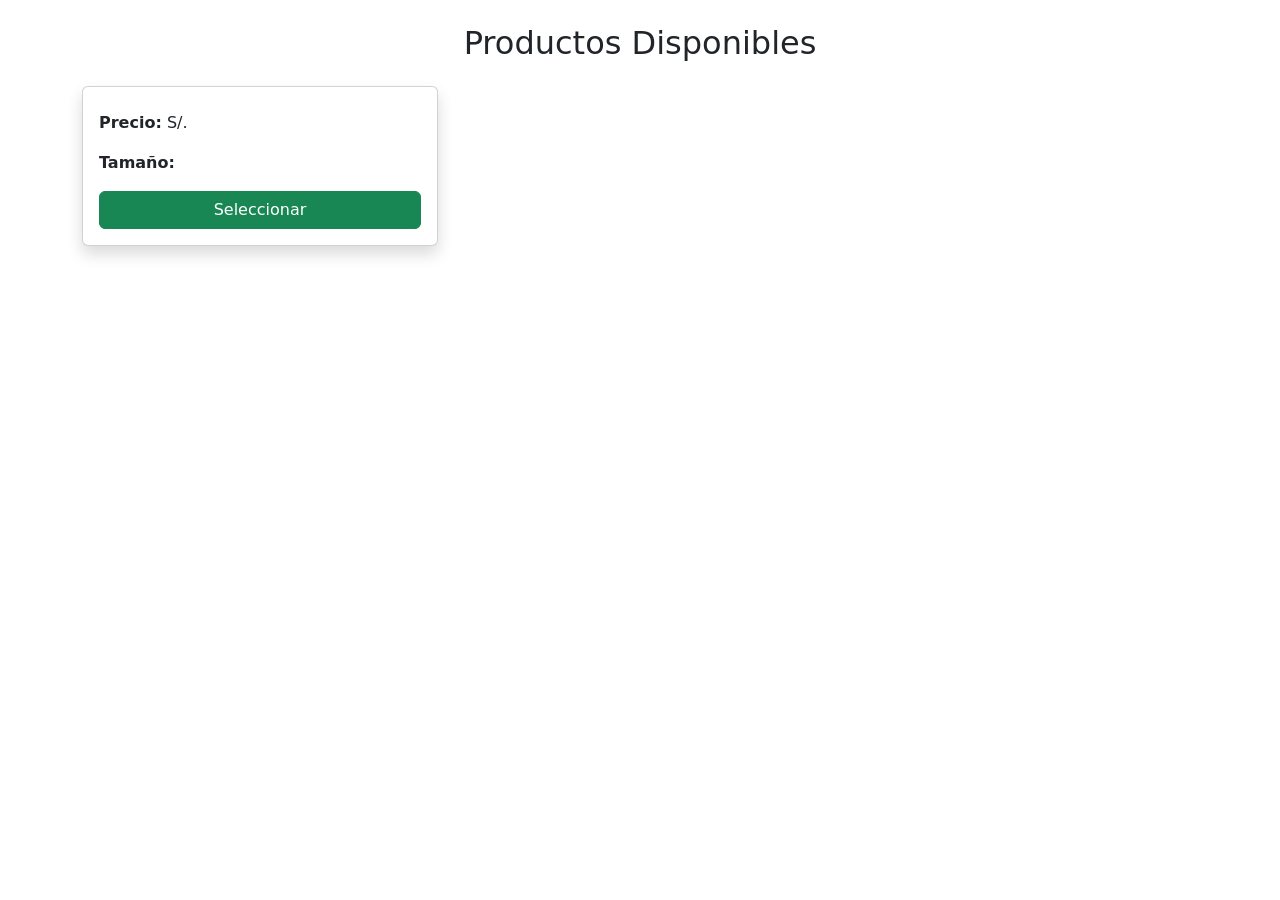
<file: src/main/resources/templates/cliente/index.html>
<!DOCTYPE html>
<html lang="es" xmlns:th="http://www.thymeleaf.org">
<head>

<meta charset="UTF-8">
<title>Catálogo de Productos</title>

<link
	href="https://cdn.jsdelivr.net/npm/bootstrap@5.3.0/dist/css/bootstrap.min.css"
	rel="stylesheet">

</head>

<body class="container mt-4">

	<h2 class="text-center mb-4">Productos Disponibles</h2>

	<div class="row">

		<div class="col-md-4 mb-4" th:each="p : ${lista_producto}">

			<div class="card shadow h-100">

				<div class="card-body">

					<h4 class="card-title" th:text="${p.nomMarca}"></h4>

					<p>

						<b>Precio:</b> S/. <span th:text="${p.precio}"></span>

					</p>

					<p>

						<b>Tamaño:</b> <span th:text="${p.tamano}"></span>

					</p>

					<div class="d-grid">

						<a class="btn btn-success" href="#"> Seleccionar </a>

					</div>

				</div>

			</div>

		</div>

	</div>

</body>
</html>
</file>
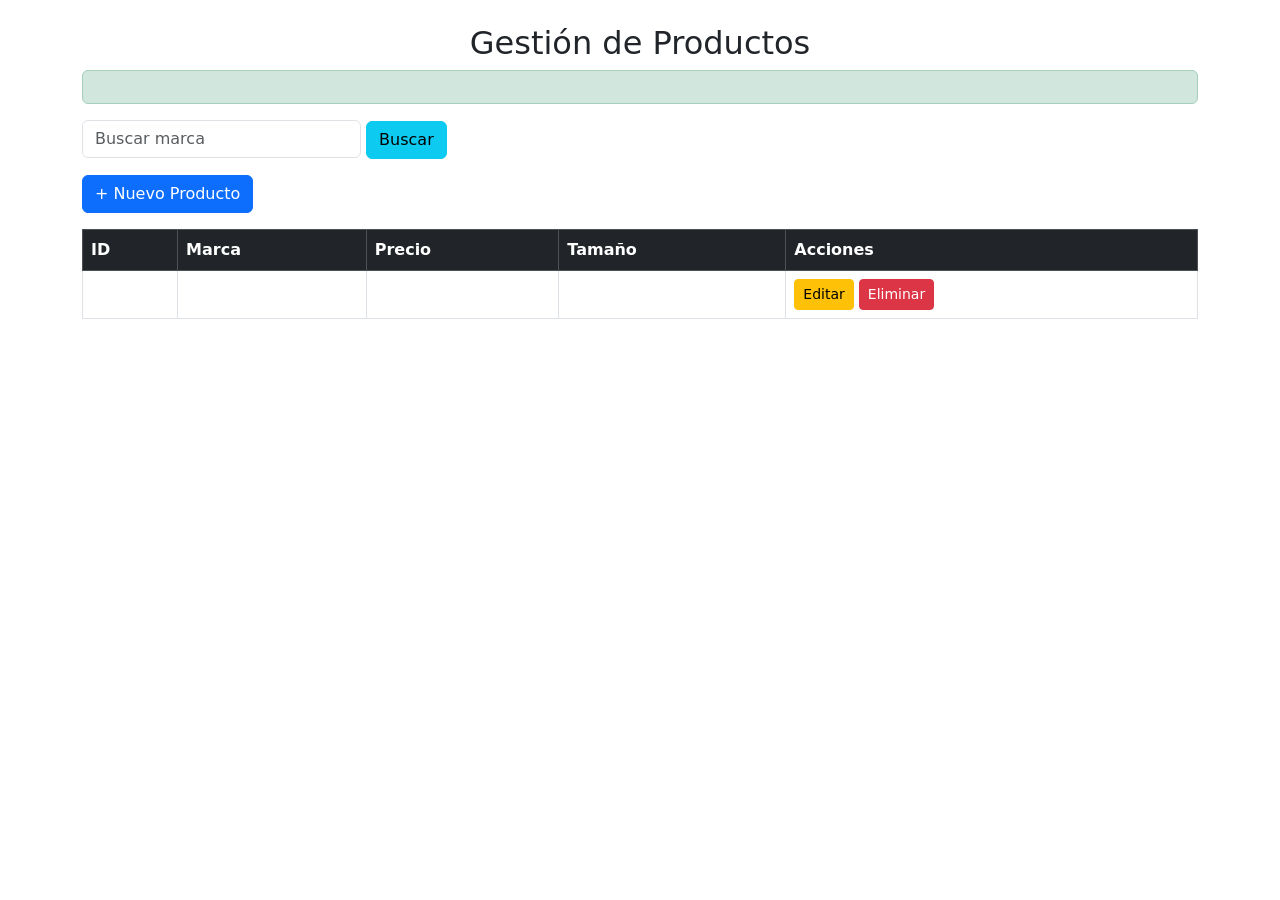
<file: src/main/resources/templates/Producto/index.html>
<!DOCTYPE html>
<html lang="es" xmlns:th="http://www.thymeleaf.org">
<head>
<meta charset="UTF-8">
<title>Gestión de Productos</title>

<link href="https://cdn.jsdelivr.net/npm/bootstrap@5.3.0/dist/css/bootstrap.min.css"
      rel="stylesheet">

<link href="https://cdn.jsdelivr.net/npm/bootstrap-icons@1.11.3/font/bootstrap-icons.css"
      rel="stylesheet">

<link rel="stylesheet"
      th:href="@{/css/sidebar.css}">

<script>
	function confirmarEliminacion() {
		return confirm("¿Desea eliminar este producto?");
	}
</script>

</head>

<body>

    <!-- SIDEBAR -->
    <div th:replace="~{fragments/sidebar :: sidebar}"></div>

    <!-- CONTENIDO -->
    <div id="contenido" class="container mt-4">

        <h2 class="text-center">Gestión de Productos</h2>

        <!-- MENSAJE -->
        <div th:if="${msg}" class="alert alert-success">
            <span th:text="${msg}"></span>
        </div>

        <!-- BUSCADOR -->
        <form class="mb-3"
              th:action="@{/producto/buscar}"
              method="get">

            <input type="text"
                   name="nombre"
                   class="form-control w-25 d-inline"
                   placeholder="Buscar marca">

            <button class="btn btn-info">
                Buscar
            </button>

        </form>

        <!-- BOTÓN INGRESAR -->
        <a class="btn btn-primary mb-3"
           th:href="@{/producto/ingresar}">

            + Nuevo Producto

        </a>

        <!-- TABLA -->
        <table class="table table-bordered table-hover">

            <thead class="table-dark">

                <tr>

                    <th>ID</th>
                    <th>Marca</th>
                    <th>Precio</th>
                    <th>Tamaño</th>
                    <th>Acciones</th>

                </tr>

            </thead>

            <tbody>

                <tr th:each="p : ${lista_producto}">

                    <td th:text="${p.codProducto}"></td>
                    <td th:text="${p.nomMarca}"></td>
                    <td th:text="${p.precio}"></td>
                    <td th:text="${p.tamano}"></td>

                    <td>

                        <a class="btn btn-warning btn-sm"
                           th:href="@{'/producto/modificar/' + ${p.codProducto}}">

                            Editar

                        </a>

                        <a class="btn btn-danger btn-sm"
                           th:href="@{'/producto/eliminar/' + ${p.codProducto}}"
                           onclick="return confirmarEliminacion();">

                            Eliminar

                        </a>

                    </td>

                </tr>

            </tbody>

        </table>

    </div>

    <script th:src="@{/js/sidebar.js}"></script>

</body>
</html>
</file>
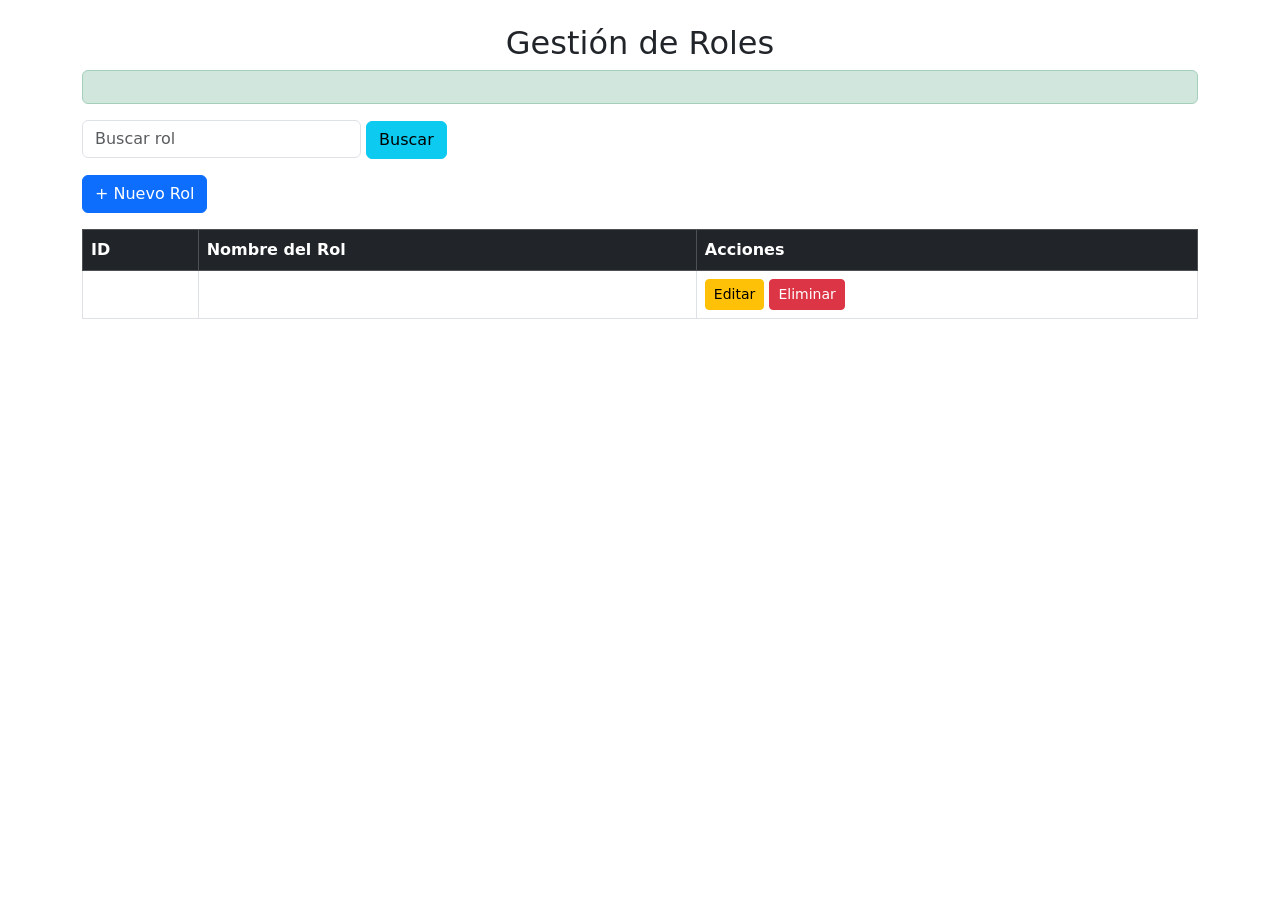
<file: src/main/resources/templates/Rol/index.html>
<!DOCTYPE html>
<html lang="es" xmlns:th="http://www.thymeleaf.org">
<head>
<meta charset="UTF-8">
<title>Gestión de Roles</title>

<link
	href="https://cdn.jsdelivr.net/npm/bootstrap@5.3.0/dist/css/bootstrap.min.css"
	rel="stylesheet">

<script>
	function confirmarEliminacion() {
		return confirm("¿Desea eliminar este rol?");
	}
</script>

</head>

<body class="container mt-4">

	<h2 class="text-center">Gestión de Roles</h2>

	<!-- MENSAJE -->
	<div th:if="${msg}" class="alert alert-success">
		<span th:text="${msg}"></span>
	</div>

	<!-- BUSCADOR -->
	<form class="mb-3" th:action="@{/rol/buscar}" method="get">
		<input type="text" name="nombre"
			class="form-control w-25 d-inline"
			placeholder="Buscar rol">

		<button class="btn btn-info">Buscar</button>
	</form>

	<!-- BOTÓN INGRESAR -->
	<a class="btn btn-primary mb-3"
		th:href="@{/rol/ingresar}">
		+ Nuevo Rol
	</a>

	<!-- TABLA -->
	<table class="table table-bordered table-hover">

		<thead class="table-dark">
			<tr>
				<th>ID</th>
				<th>Nombre del Rol</th>
				<th>Acciones</th>
			</tr>
		</thead>

		<tbody>

			<tr th:each="r : ${lista_rol}">

				<td th:text="${r.codRol}"></td>
				<td th:text="${r.nombreRol}"></td>

				<td>

					<a class="btn btn-warning btn-sm"
						th:href="@{'/rol/modificar/' + ${r.codRol}}">
						Editar
					</a>

					<a class="btn btn-danger btn-sm"
						th:href="@{'/rol/eliminar/' + ${r.codRol}}"
						onclick="return confirmarEliminacion();">
						Eliminar
					</a>

				</td>

			</tr>

		</tbody>

	</table>

</body>
</html>
</file>
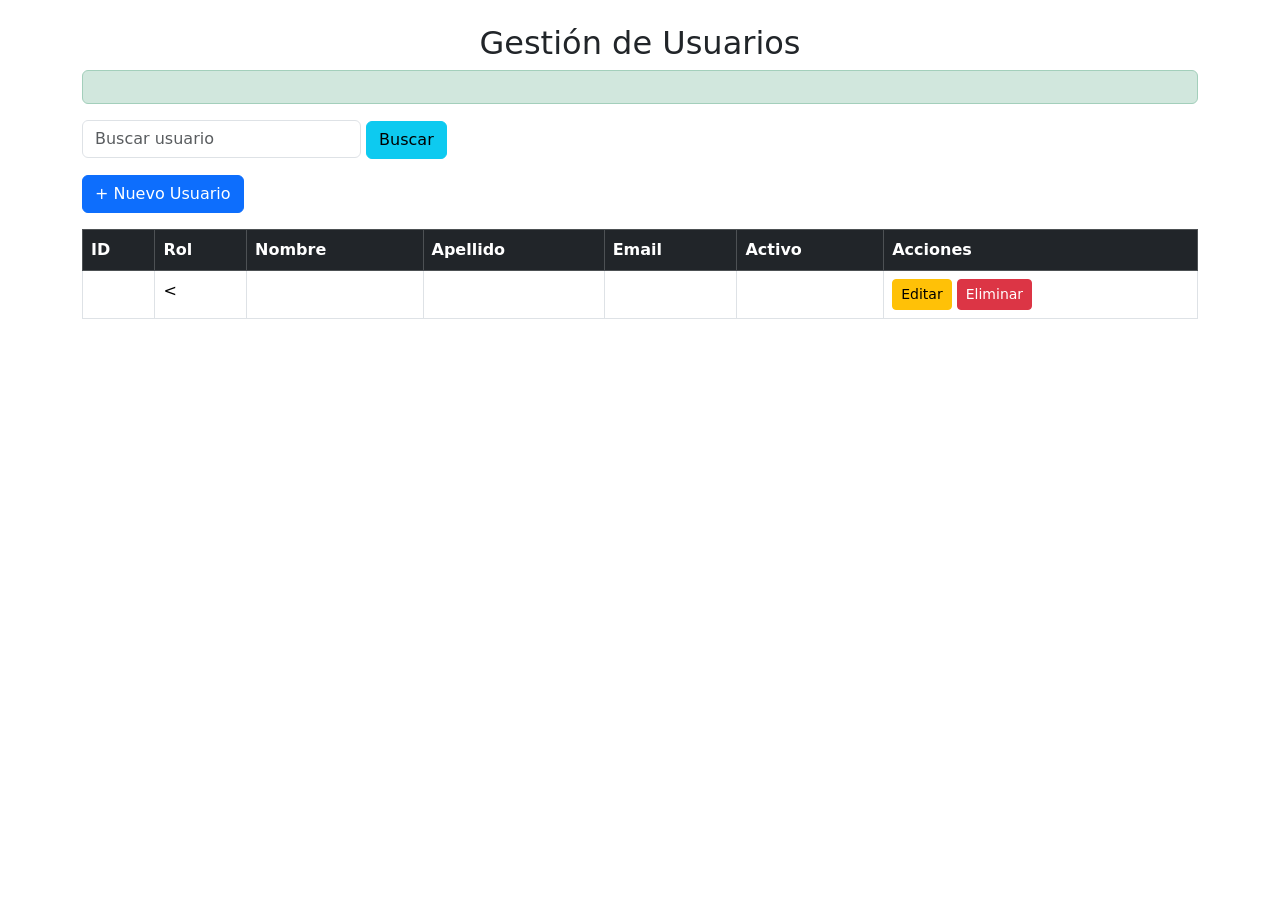
<file: src/main/resources/templates/Usuario/index.html>
<!DOCTYPE html>
<html lang="es" xmlns:th="http://www.thymeleaf.org">
<head>

<meta charset="UTF-8">
<title>Gestión de Usuarios</title>

<link
	href="https://cdn.jsdelivr.net/npm/bootstrap@5.3.0/dist/css/bootstrap.min.css"
	rel="stylesheet">

<link
	href="https://cdn.jsdelivr.net/npm/bootstrap-icons@1.11.3/font/bootstrap-icons.css"
	rel="stylesheet">

<link rel="stylesheet" th:href="@{/css/sidebar.css}">

<script>
	function confirmarEliminacion() {

		return confirm("¿Desea eliminar este usuario?");

	}
</script>

</head>

<body>

	<div th:replace="~{fragments/sidebar :: sidebar}"></div>

	<div id="contenido" class="container mt-4">

		<h2 class="text-center">Gestión de Usuarios</h2>

		<div th:if="${msg}" class="alert alert-success">

			<span th:text="${msg}"></span>

		</div>

		<form class="mb-3" th:action="@{/usuario/buscar}" method="get">

			<input type="text" name="nombre" class="form-control w-25 d-inline"
				placeholder="Buscar usuario">

			<button class="btn btn-info">Buscar</button>

		</form>

		<a class="btn btn-primary mb-3" th:href="@{/usuario/ingresar}"> +
			Nuevo Usuario </a>

		<table class="table table-bordered table-hover">

			<thead class="table-dark">

				<tr>

					<th>ID</th>
					<th>Rol</th>
					<th>Nombre</th>
					<th>Apellido</th>
					<th>Email</th>
					<th>Activo</th>
					<th>Acciones</th>

				</tr>

			</thead>

			<tbody>

				<tr th:each="u : ${lista_usuario}">

					<td th:text="${u.codUsuario}"></td>

					<td th:text="${u.nombreRol}"><

					<td th:text="${u.nombre}"></td>

					<td th:text="${u.apellido}"></td>

					<td th:text="${u.email}"></td>

					<td th:text="${u.activo ? 'Sí' : 'No'}"></td>

					<td><a class="btn btn-warning btn-sm"
						th:href="@{'/usuario/modificar/' + ${u.codUsuario}}"> Editar </a>

						<a class="btn btn-danger btn-sm"
						th:href="@{'/usuario/eliminar/' + ${u.codUsuario}}"
						onclick="return confirmarEliminacion();"> Eliminar </a></td>

				</tr>

			</tbody>

		</table>

	</div>

	<script th:src="@{/js/sidebar.js}"></script>

</body>
</html>
</file>
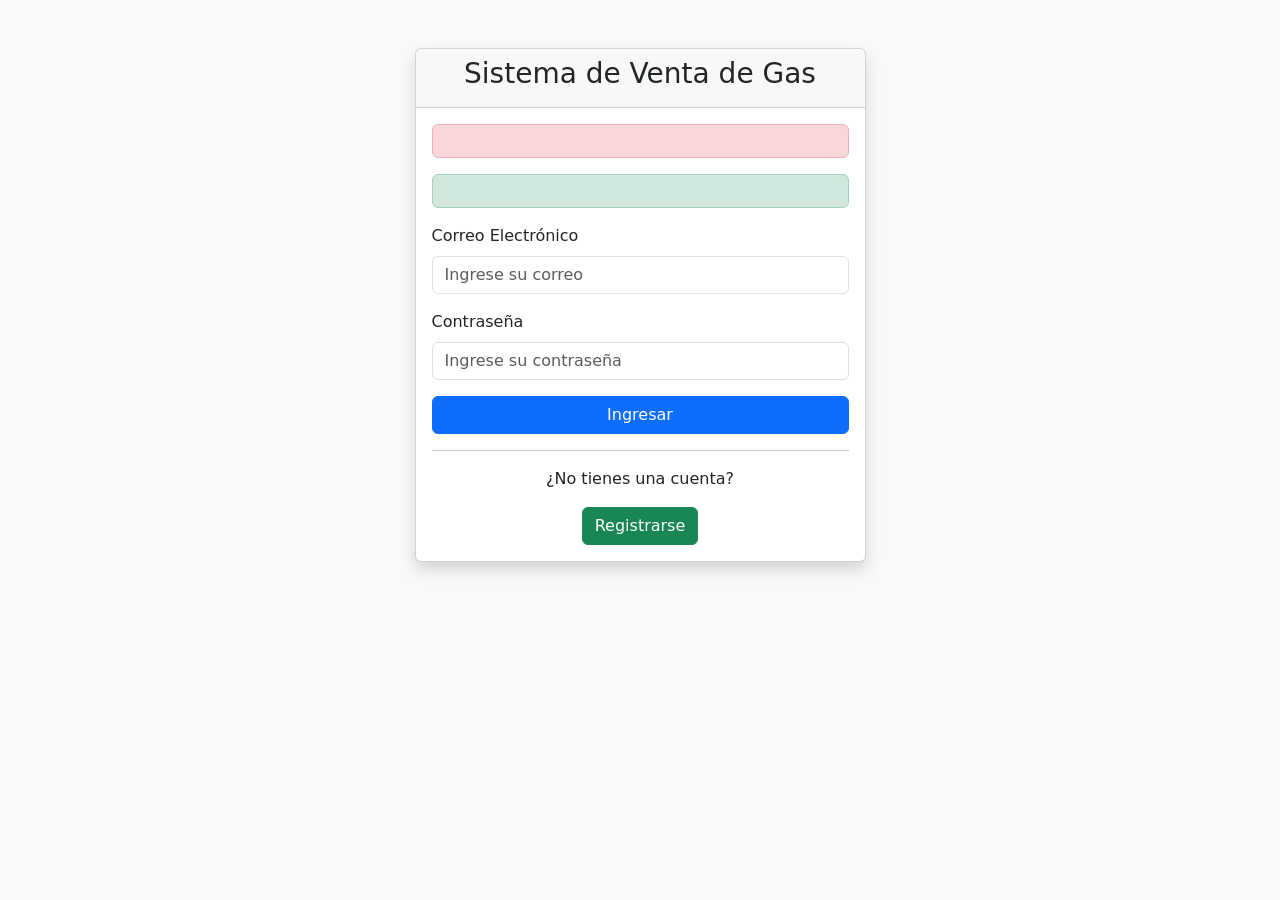
<file: src/main/resources/templates/login.html>
<!DOCTYPE html>
<html lang="es" xmlns:th="http://www.thymeleaf.org">
<head>

<meta charset="UTF-8">
<title>Iniciar Sesión</title>

<link href="https://cdn.jsdelivr.net/npm/bootstrap@5.3.0/dist/css/bootstrap.min.css"
      rel="stylesheet">

</head>

<body class="bg-light">

<div class="container">

    <div class="row justify-content-center mt-5">

        <div class="col-md-5">

            <div class="card shadow">

                <div class="card-header text-center">
                    <h3>Sistema de Venta de Gas</h3>
                </div>

                <div class="card-body">

                    <!-- Mensaje de Error -->
                    <div th:if="${error}" class="alert alert-danger">
                        <span th:text="${error}"></span>
                    </div>

                    <!-- Mensaje de Registro Exitoso -->
                    <div th:if="${mensaje}" class="alert alert-success">
                        <span th:text="${mensaje}"></span>
                    </div>

                    <form th:action="@{/login}" method="post">

                        <div class="mb-3">

                            <label class="form-label">
                                Correo Electrónico
                            </label>

                            <input type="email"
                                   class="form-control"
                                   name="email"
                                   placeholder="Ingrese su correo"
                                   required>

                        </div>

                        <div class="mb-3">

                            <label class="form-label">
                                Contraseña
                            </label>

                            <input type="password"
                                   class="form-control"
                                   name="password"
                                   placeholder="Ingrese su contraseña"
                                   required>

                        </div>

                        <div class="d-grid">

                            <button type="submit"
                                    class="btn btn-primary">

                                Ingresar

                            </button>

                        </div>

                    </form>

                    <hr>

                    <div class="text-center">

                        <p>¿No tienes una cuenta?</p>

                        <a class="btn btn-success"
                           th:href="@{/registro}">

                            Registrarse

                        </a>

                    </div>

                </div>

            </div>

        </div>

    </div>

</div>

</body>
</html>
</file>
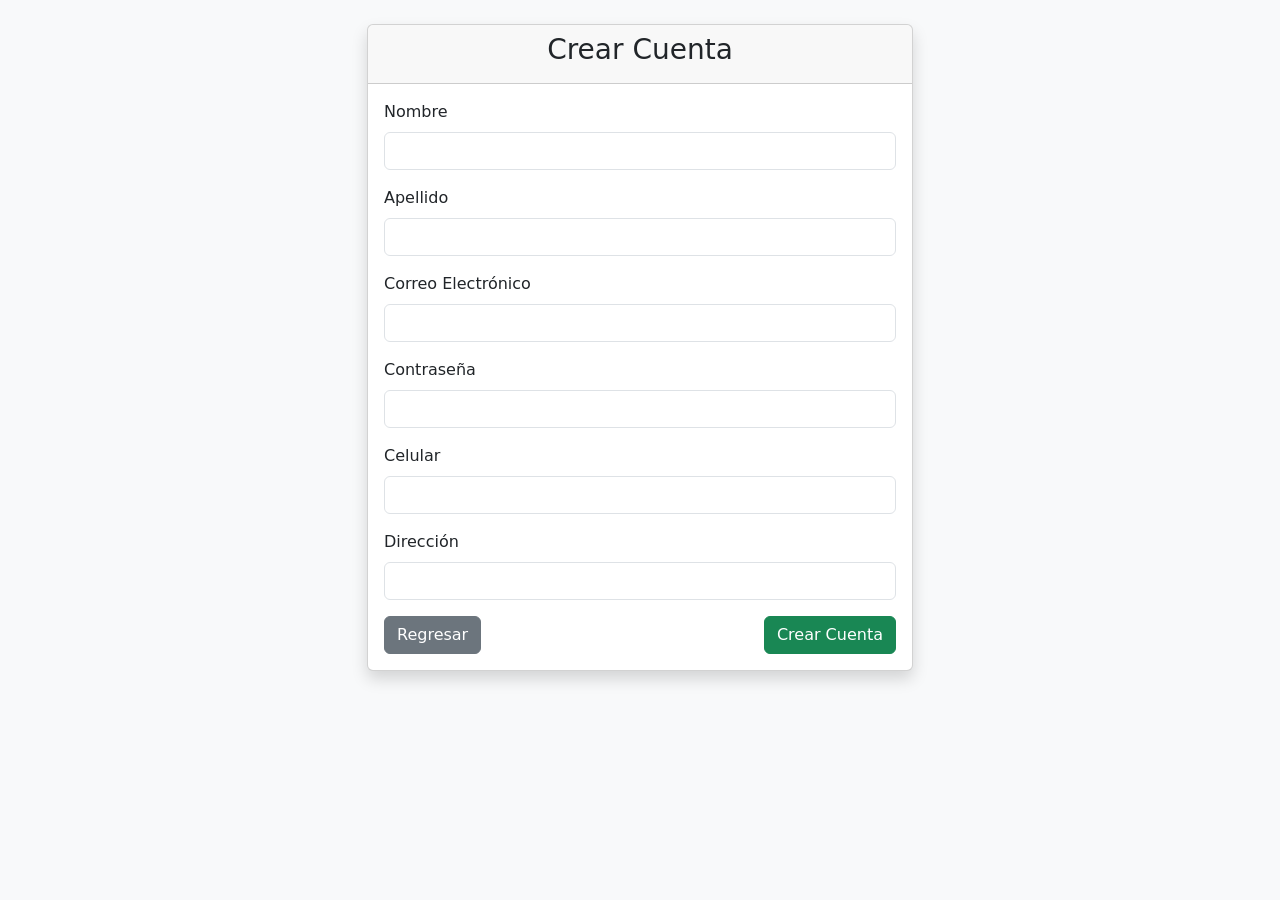
<file: src/main/resources/templates/registro.html>
<!DOCTYPE html>
<html lang="es" xmlns:th="http://www.thymeleaf.org">
<head>

<meta charset="UTF-8">
<title>Registro de Cliente</title>

<link
	href="https://cdn.jsdelivr.net/npm/bootstrap@5.3.0/dist/css/bootstrap.min.css"
	rel="stylesheet">

</head>

<body class="bg-light">

	<div class="container">

		<div class="row justify-content-center mt-4">

			<div class="col-md-6">

				<div class="card shadow">

					<div class="card-header text-center">

						<h3>Crear Cuenta</h3>

					</div>

					<div class="card-body">

						<form th:action="@{/registro}" th:object="${usuario}"
							method="post">

							<div class="mb-3">

								<label class="form-label"> Nombre </label> <input type="text"
									class="form-control" th:field="*{nombre}" required>

							</div>

							<div class="mb-3">

								<label class="form-label"> Apellido </label> <input type="text"
									class="form-control" th:field="*{apellido}" required>

							</div>

							<div class="mb-3">

								<label class="form-label"> Correo Electrónico </label> <input
									type="email" class="form-control" th:field="*{email}" required>

							</div>

							<div class="mb-3">

								<label class="form-label"> Contraseña </label> <input
									type="password" class="form-control" th:field="*{password}"
									required>

							</div>

							<div class="mb-3">

								<label class="form-label"> Celular </label> <input type="text"
									class="form-control" name="celular" required>

							</div>

							<div class="mb-3">

								<label class="form-label"> Dirección </label> <input type="text"
									class="form-control" name="direccion" required>

							</div>

							<div class="d-flex justify-content-between">

								<a class="btn btn-secondary" th:href="@{/}"> Regresar </a>

								<button class="btn btn-success">Crear Cuenta</button>

							</div>

						</form>

					</div>

				</div>

			</div>

		</div>

	</div>

</body>
</html>
</file>
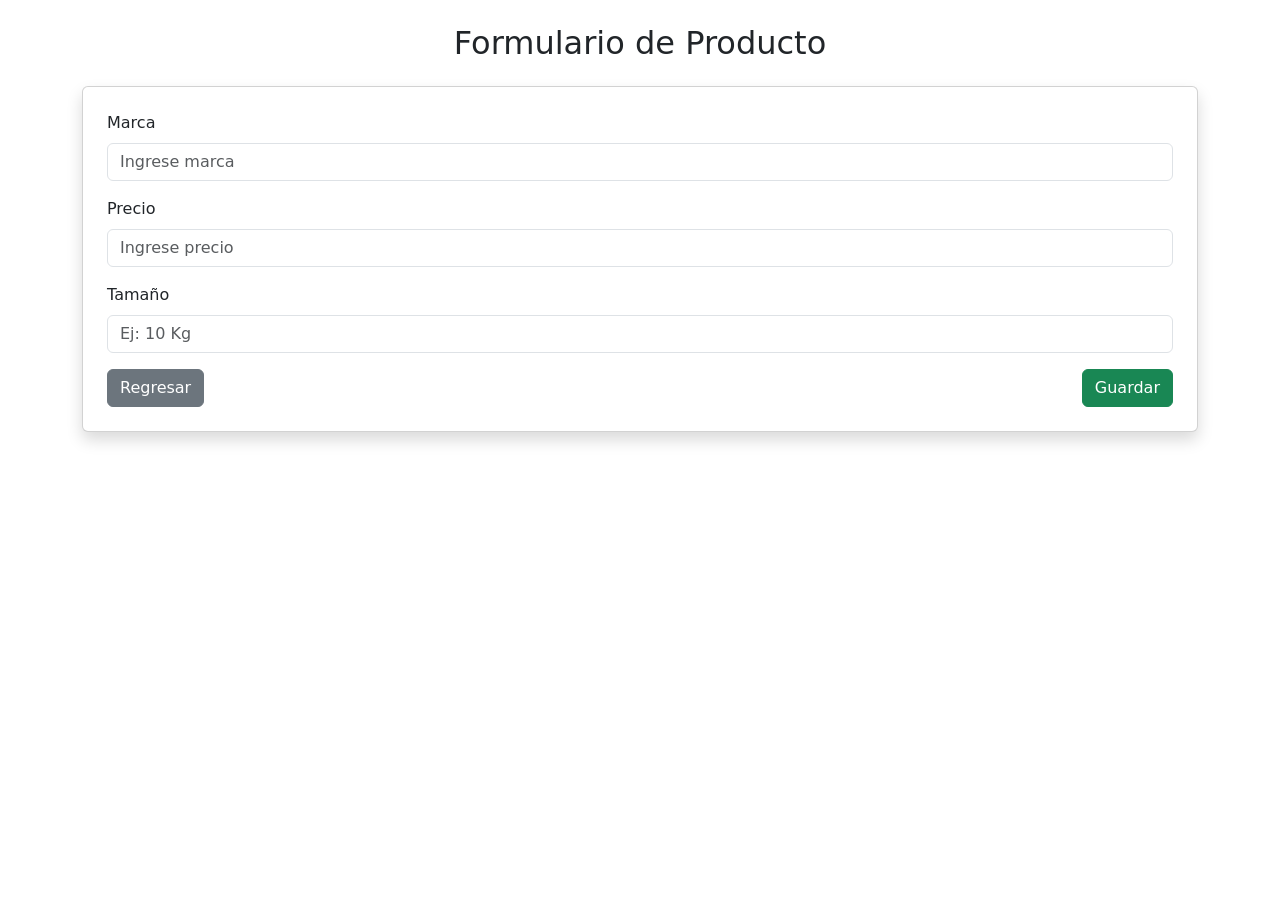
<file: src/main/resources/templates/Producto/Form-producto.html>
<!DOCTYPE html>
<html lang="es" xmlns:th="http://www.thymeleaf.org">
<head>
<meta charset="UTF-8">
<title>Formulario Producto</title>

<link
	href="https://cdn.jsdelivr.net/npm/bootstrap@5.3.0/dist/css/bootstrap.min.css"
	rel="stylesheet">

<link
	href="https://cdn.jsdelivr.net/npm/bootstrap-icons@1.11.3/font/bootstrap-icons.css"
	rel="stylesheet">

<link rel="stylesheet"
	th:href="@{/css/sidebar.css}">

</head>

<body>

	<!-- SIDEBAR -->
	<div th:replace="~{fragments/sidebar :: sidebar}"></div>

	<!-- CONTENIDO -->
	<div id="contenido" class="container mt-4">

		<h2 class="text-center mb-4">Formulario de Producto</h2>

		<div class="card shadow p-4">

			<form th:action="@{/producto/procesar}"
				th:object="${producto}"
				method="post">

				<!-- ID oculto -->
				<input type="hidden" th:field="*{codProducto}" />

				<div class="mb-3">
					<label class="form-label">Marca</label>

					<input type="text"
						class="form-control"
						th:field="*{nomMarca}"
						placeholder="Ingrese marca"
						required>
				</div>

				<div class="mb-3">
					<label class="form-label">Precio</label>

					<input type="number"
						step="0.01"
						class="form-control"
						th:field="*{precio}"
						placeholder="Ingrese precio"
						required>
				</div>

				<div class="mb-3">
					<label class="form-label">Tamaño</label>

					<input type="text"
						class="form-control"
						th:field="*{tamano}"
						placeholder="Ej: 10 Kg">
				</div>

				<div class="d-flex justify-content-between">

					<a class="btn btn-secondary"
						href="javascript:history.back()">

						Regresar

					</a>

					<button type="submit"
						class="btn btn-success">

						Guardar

					</button>

				</div>

			</form>

		</div>

	</div>

	<script th:src="@{/js/sidebar.js}"></script>

</body>
</html>
</file>
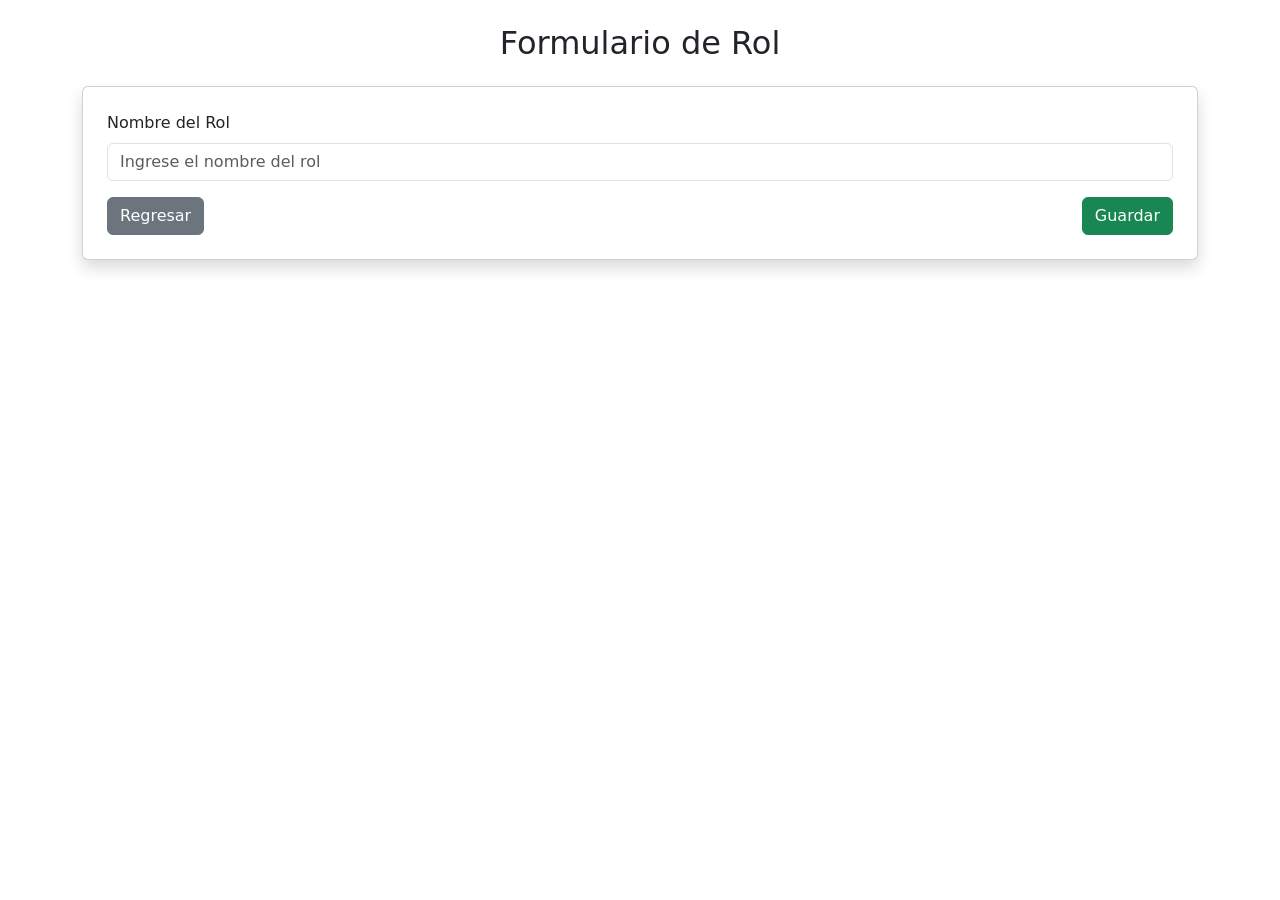
<file: src/main/resources/templates/Rol/Form-rol.html>
<!DOCTYPE html>
<html lang="es" xmlns:th="http://www.thymeleaf.org">
<head>
<meta charset="UTF-8">
<title>Formulario Rol</title>

<link href="https://cdn.jsdelivr.net/npm/bootstrap@5.3.0/dist/css/bootstrap.min.css"
	rel="stylesheet">

</head>

<body class="container mt-4">

<h2 class="text-center mb-4">Formulario de Rol</h2>

<div class="card shadow p-4">

<form th:action="@{/rol/procesar}"
      th:object="${rol}"
      method="post">

    <!-- ID oculto -->
    <input type="hidden" th:field="*{codRol}"/>

    <div class="mb-3">
        <label class="form-label">Nombre del Rol</label>

        <input type="text"
               class="form-control"
               th:field="*{nombreRol}"
               placeholder="Ingrese el nombre del rol"
               required>
    </div>

    <div class="d-flex justify-content-between">

        <a class="btn btn-secondary"
           href="javascript:history.back()">
            Regresar
        </a>

        <button type="submit"
                class="btn btn-success">
            Guardar
        </button>

    </div>

</form>

</div>

</body>
</html>
</file>
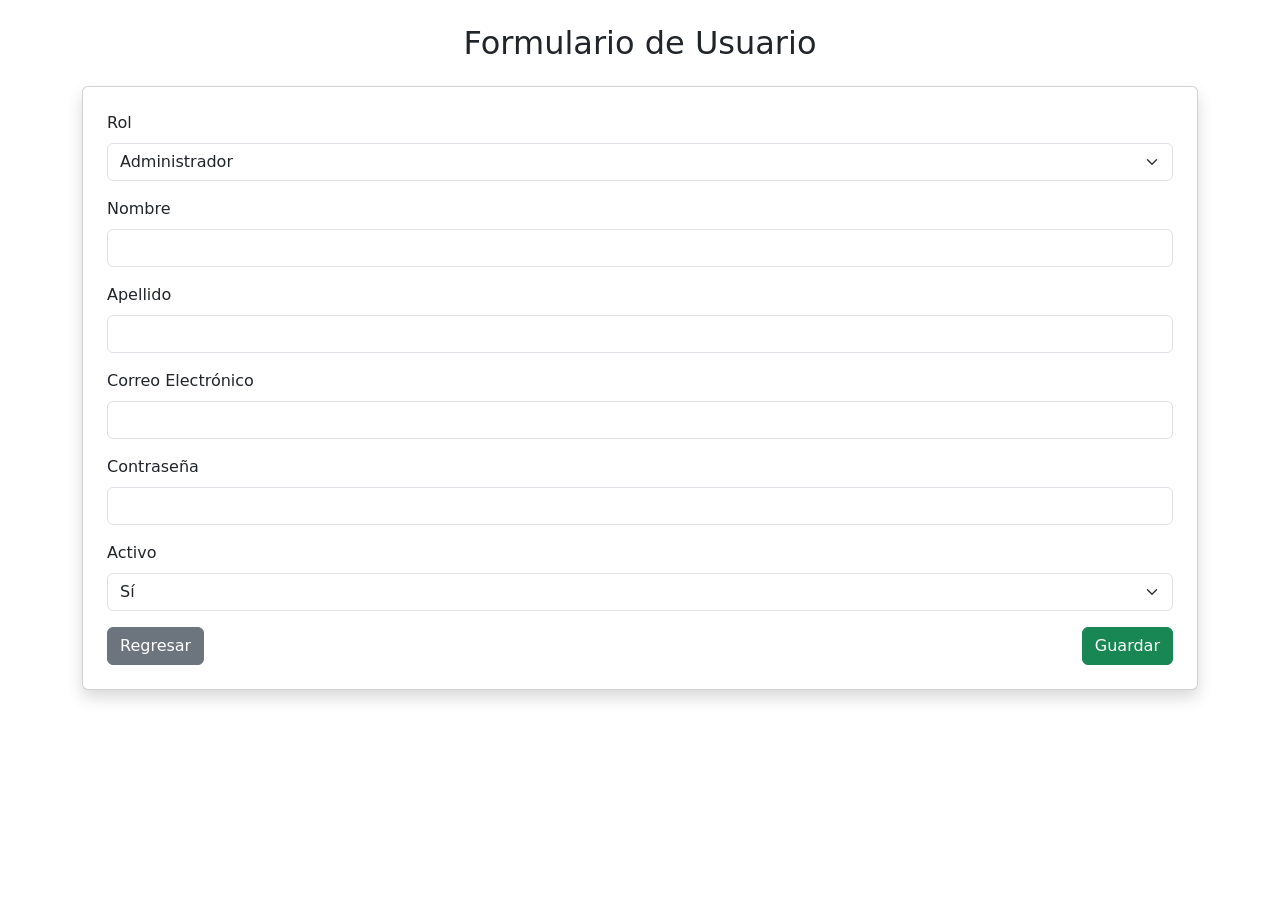
<file: src/main/resources/templates/Usuario/Form-usuario.html>
<!DOCTYPE html>
<html lang="es" xmlns:th="http://www.thymeleaf.org">

<head>

<meta charset="UTF-8">

<title>Formulario Usuario</title>

<link
	href="https://cdn.jsdelivr.net/npm/bootstrap@5.3.0/dist/css/bootstrap.min.css"
	rel="stylesheet">

<link
	href="https://cdn.jsdelivr.net/npm/bootstrap-icons@1.11.3/font/bootstrap-icons.css"
	rel="stylesheet">

<link rel="stylesheet" th:href="@{/css/sidebar.css}">

</head>

<body>

	<div th:replace="~{fragments/sidebar :: sidebar}"></div>

	<div id="contenido" class="container mt-4">

		<h2 class="text-center mb-4">Formulario de Usuario</h2>

		<div class="card shadow p-4">

			<form th:action="@{/usuario/procesar}" th:object="${usuario}"
				method="post">

				<input type="hidden" th:field="*{codUsuario}" />

				<div class="mb-3">

					<label class="form-label"> Rol </label> <select class="form-select"
						th:field="*{rol.codRol}">

						<option value="1">Administrador</option>

						<option value="2">Repartidor</option>

						<option value="3">Cliente</option>

					</select>

				</div>

				<div class="mb-3">

					<label class="form-label"> Nombre </label> <input type="text"
						class="form-control" th:field="*{nombre}" required>

				</div>

				<div class="mb-3">

					<label class="form-label"> Apellido </label> <input type="text"
						class="form-control" th:field="*{apellido}" required>

				</div>

				<div class="mb-3">

					<label class="form-label"> Correo Electrónico </label> <input
						type="email" class="form-control" th:field="*{email}" required>

				</div>

				<div class="mb-3">

					<label class="form-label"> Contraseña </label> <input
						type="password" class="form-control" th:field="*{password}"
						required>

				</div>

				<div class="mb-3">

					<label class="form-label"> Activo </label> <select
						class="form-select" th:field="*{activo}">

						<option value="true">Sí</option>

						<option value="false">No</option>

					</select>

				</div>

				<div class="d-flex justify-content-between">

					<a class="btn btn-secondary" href="javascript:history.back()">

						Regresar </a>

					<button class="btn btn-success" type="submit">Guardar</button>

				</div>

			</form>

		</div>

	</div>

	<script th:src="@{/js/sidebar.js}"></script>

</body>

</html>
</file>
